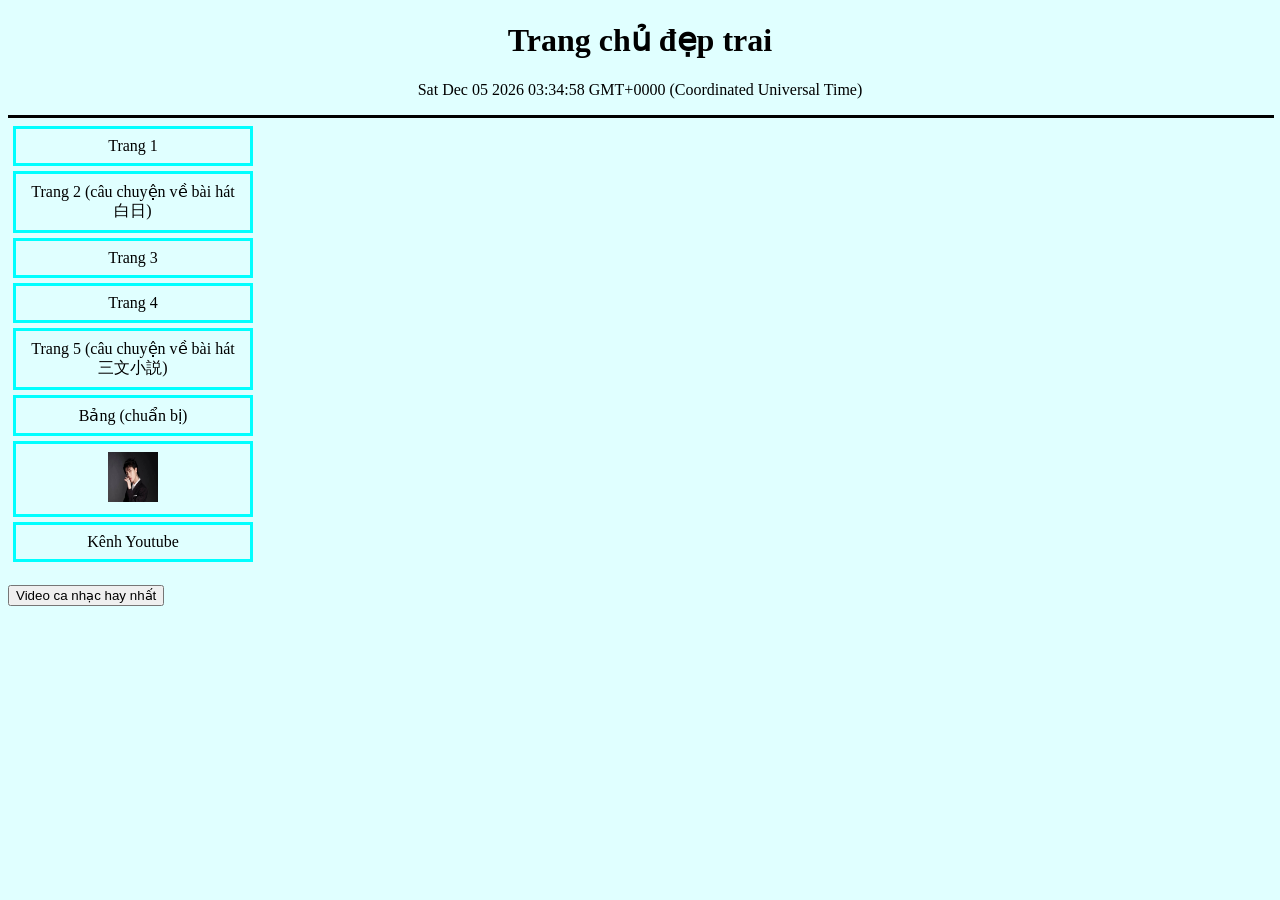
<file: index.html>
<!DOCTYPE html>		
<html lang = "vi">
	<head>
		<title>Trang chủ</title>
		<meta charset = "utf-8">
		<link rel="stylesheet" href="css/homepagestyle.css">
	</head>
	<body>
		<div class="text" >
			<h1>Trang chủ đẹp trai</h1>
		</div>
		<div class ="time">
			<p id = "time"></p>
			<script>
				document.getElementById('time').innerHTML = Date();
			</script> 
		</div>
		<hr width="100%" size="3px" color="black"> 
		<div class="menu" >
			<a href ="html/page1.html" target = "_blank"> Trang 1 </a>
			<a href ="html/page2.html" target = "_blank"> Trang 2 (câu chuyện về bài hát 白日)</a>
			<a href ="html/page3.html" target = "_blank"> Trang 3 </a>
			<a href ="html/page4.html" target = "_blank"> Trang 4 </a>
			<a href ="html/page5.html" target = "_blank"> Trang 5 (câu chuyện về bài hát 三文小説)</a>
			<a href = "html/info.html">Bảng (chuẩn bị)</a>
			<!-- link trong ảnh -->
			<a href= "https://www.youtube.com/@J97imjack" >
			<img src ="assets/image/image.jpg" alt="Hình đẹp trai" style="width: 50px; height: 50px;"> <br>
			</a>
			<a href ="https://www.youtube.com/@J97imjack" title="Kênh của jack 5 củ"> Kênh Youtube</a>
			<br>
		</div>
			<button onclick="document.location = 'html/video.html'">Video ca nhạc hay nhất</button>
	</body>
</html>
</file>
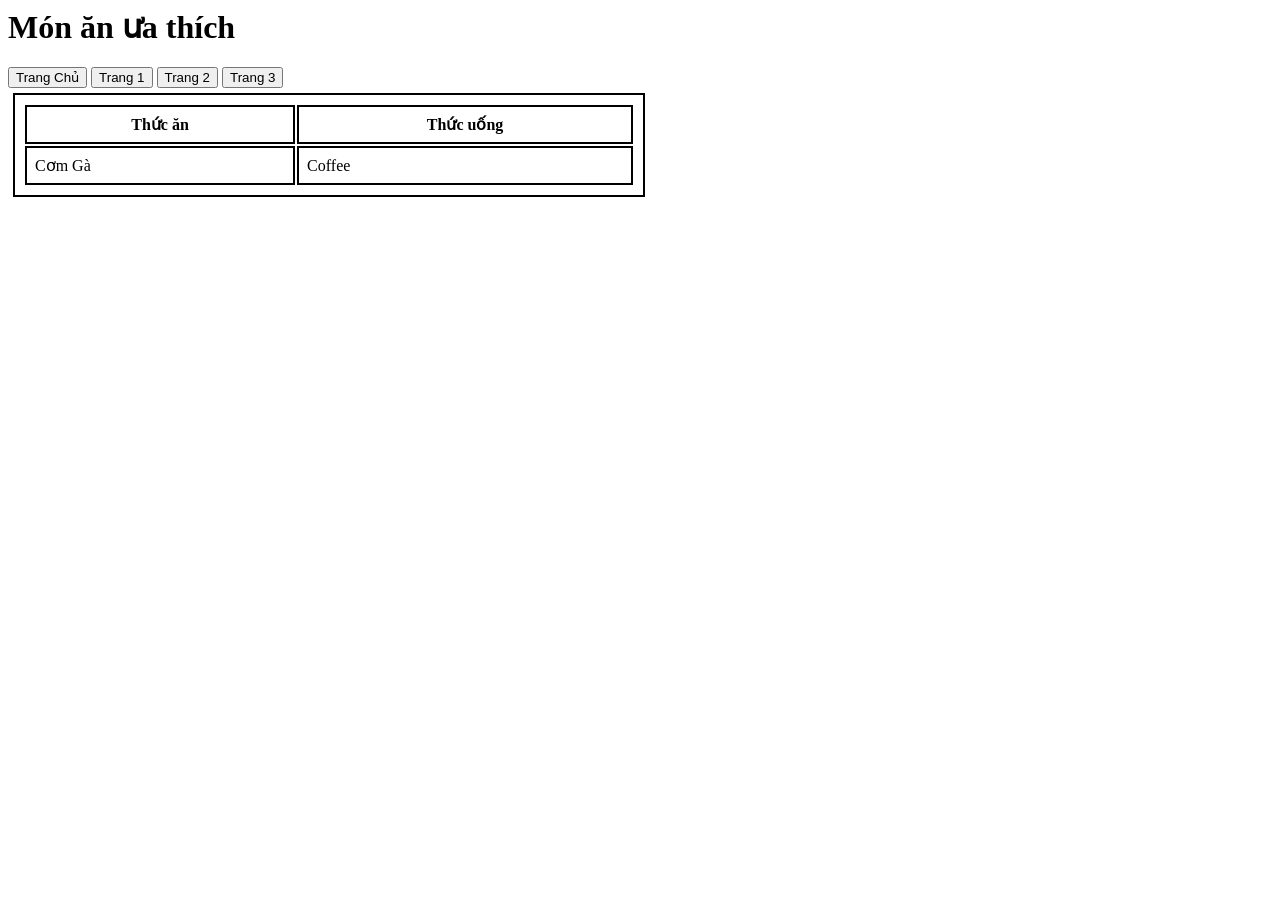
<file: html/info.html>
<!DOCTYPE <!DOCTYPE html>
<html lang = vi>
    <head>
        <meta charset="utf-8">
        <meta http-equiv="X-UA-Compatible" content="IE=edge">
        <title>Món ăn yêu thích</title>
        <meta name="description" content="">
        <meta name="viewport" content="width=device-width, initial-scale=1">
        <link rel="stylesheet" href="">
        
        <!-- thêm khung thờ cho cái bảng -->
        <style>
            table, th, td {
                border: 2px solid black;
                /* text-align: center; */
                margin: 5px;
                padding: 8px;}
        </style>

    </head>

    <body>

        <h1>Món ăn ưa thích</h1>
        <button onclick="document.location = '../index.html'">Trang Chủ</button>
        <button onclick="document.location = 'page1.html'">Trang 1</button>
		<button onclick="document.location = 'page2.html'"> Trang 2</button>
		<button onclick="document.location = 'page3.html'">Trang 3</button> <br>
        <!-- Bảng  -->
        <!-- Kích thước của bảng -->
        <table style = "width: 50%">
            <tr>
                <th>Thức ăn</th>
                <th>Thức uống</th>
            </tr>
            <tr>
                <td>Cơm Gà</td>
                <td>Coffee</td>
            </tr>
        </table>
    </body>

</html>
</file>
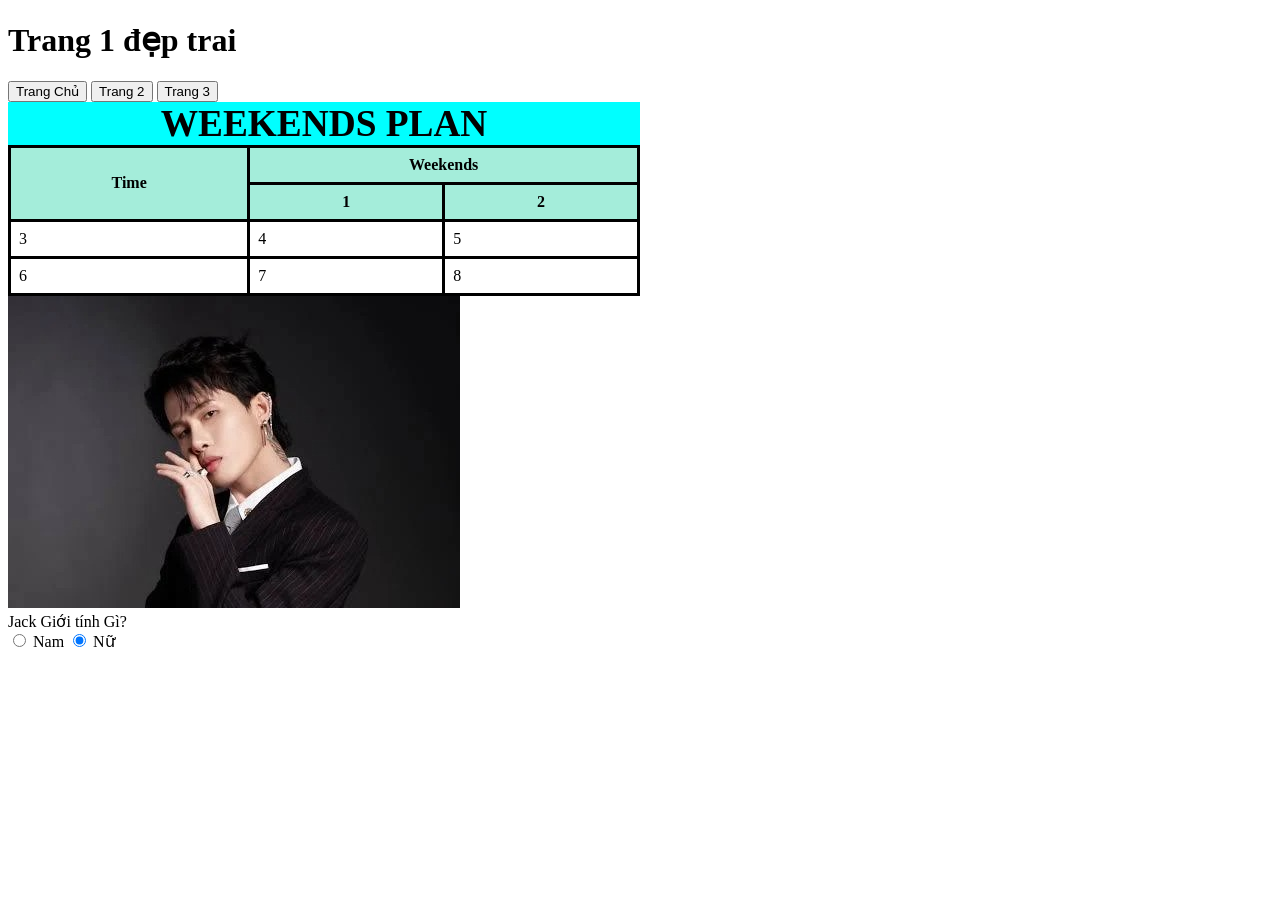
<file: html/page1.html>
<!DOCTYPE html>		
<html lang = "vi">
	<head>
		<title>Trang 1</title>
		<meta charset = "utf-8">
        <!-- external css -->
		<link rel="stylesheet" href="../css/style1.css">
		
    </style>
	</head>
	<body>
		<h1>Trang 1 đẹp trai</h1>
		<button onclick="document.location = '../index.html'">Trang Chủ</button>
		<button onclick="document.location = 'page2.html'"> Trang 2</button>
		<button onclick="document.location = 'page3.html'">Trang 3</button> <br>
        
		<!-- <a href ="page2.html" target = "_blank"> Trang 2
		<a href ="page3.html" target = "_blank"> Trang 3 <br> -->
		<!-- Table (bài trong lớp) -->
		<table>
        <caption> Weekends Plan</caption>
        <tr class = "header">
            <th rowspan="2">Time</th>
            <th colspan="2">Weekends</th>
        </tr>
        <tr class = "header">
            <th>1</th>
            <th>2</th>
        </tr>
        <tr>
            <td>3</td>
            <td>4</td>
            <td>5</td>
        </tr>
        <tr>
            <td>6</td>
            <td>7</td>
            <td>8</td>
        </tr>
    </table>
    <img src ="../assets/image/image.jpg" alt="Hình đẹp trai">
	<br>
    <label>Jack Giới tính Gì?</label> <br>
    <input type ="radio" id ="rdNam" name ="rdGioitinh" value="1" checked> 
    <label for ="rdNam">Nam</label> 
    <input type ="radio" id ="rdNu" name ="rdGioitinh" value="2" checked>
    <label for ="rdNu">Nữ</label>   
	</body>
</html>
</file>
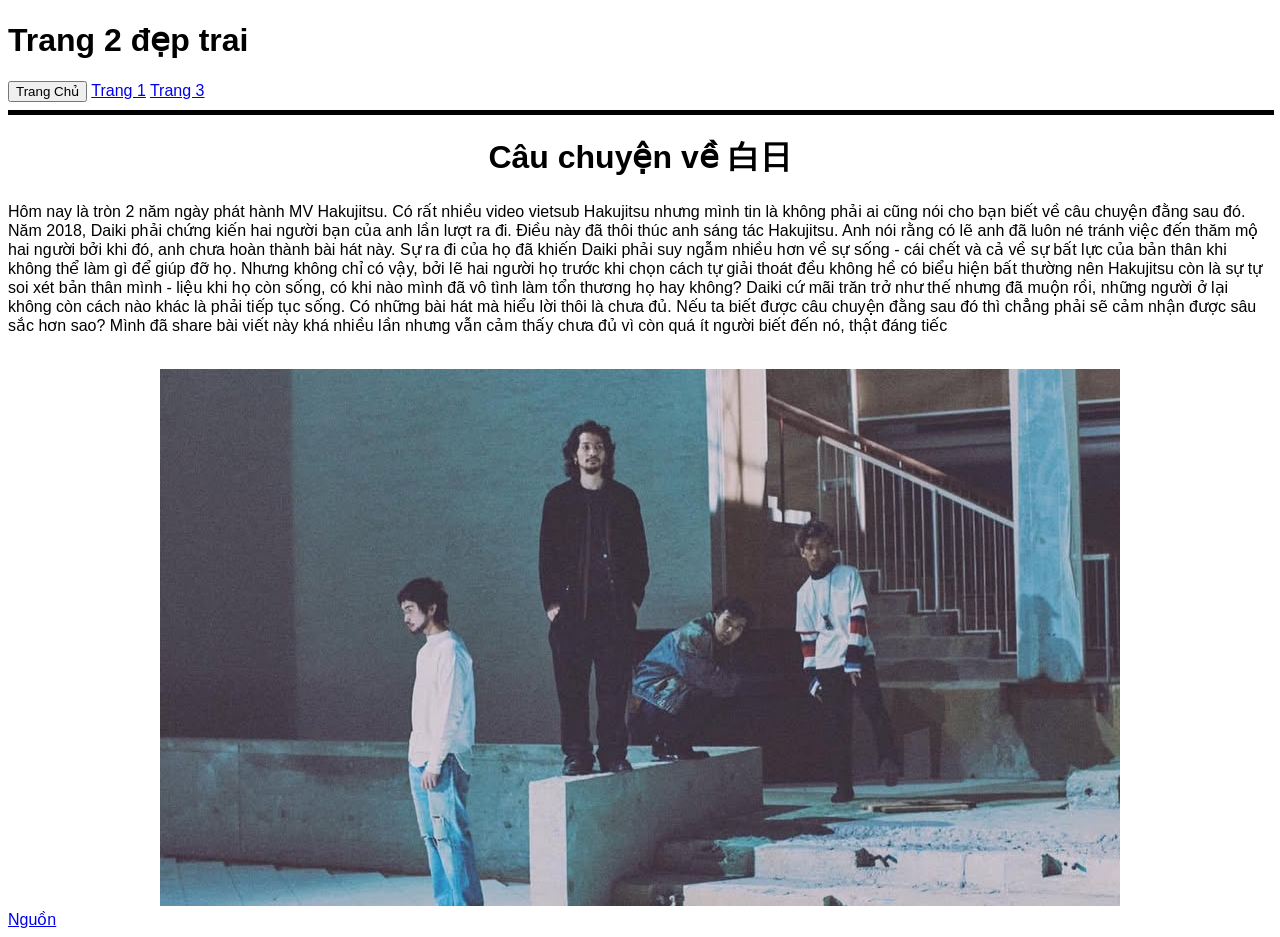
<file: html/page2.html>
<!DOCTYPE html>		
<html lang = "vi">
	<head>
		<title>Trang 2</title>
		<meta charset = "utf-8">
		<link rel="stylesheet" href="../css/page_song_infomation.css">
	</head>
	<body>
		<h1>Trang 2 đẹp trai</h1>
		<button onclick="document.location = '../index.html' ">Trang Chủ</button>
		<a href ="page1.html" target = "_blank"> Trang 1</a>
		<a href ="page3.html" target = "_blank"> Trang 3</a> <br>
		
		<!-- hr đường kẻ phân cách -->
		<hr width="100%" size="5px" color="black"> 
		
		<div class ="title">
		<h1><b>Câu chuyện về 白日</b></h1>
		</div>
		<p>Hôm nay là tròn 2 năm ngày phát hành MV Hakujitsu. Có rất nhiều video vietsub Hakujitsu nhưng mình tin là không phải ai cũng nói cho bạn biết về câu chuyện đằng sau đó.  
Năm 2018, Daiki phải chứng kiến hai người bạn của anh lần lượt ra đi. Điều này đã thôi thúc anh sáng tác Hakujitsu. Anh nói rằng có lẽ anh đã luôn né tránh việc đến thăm mộ hai người bởi khi đó, anh chưa hoàn thành bài hát này. 
Sự ra đi của họ đã khiến Daiki phải suy ngẫm nhiều hơn về sự sống - cái chết và cả về sự bất lực của bản thân khi không thể làm gì để giúp đỡ họ. Nhưng không chỉ có vậy, bởi lẽ hai người họ trước khi chọn cách tự giải thoát đều không hề có biểu hiện bất thường nên Hakujitsu còn là sự tự soi xét bản thân mình - liệu khi họ còn sống, có khi nào mình đã vô tình làm tổn thương họ hay không? Daiki cứ mãi trăn trở như thế nhưng đã muộn rồi, những người ở lại không còn cách nào khác là phải tiếp tục sống.
Có những bài hát mà hiểu lời thôi là chưa đủ. Nếu ta biết được câu chuyện đằng sau đó thì chẳng phải sẽ cảm nhận được sâu sắc hơn sao? Mình đã share bài viết này khá nhiều lần nhưng vẫn cảm thấy chưa đủ vì còn quá ít người biết đến nó, thật đáng tiếc</p><br>
		<div class ="image">
		<img src="../assets/image/hakujitsu.jpg" alt="Ảnh nhóm nhạc biểu diễn bài hát trên"> <br>
		</div>
		<a href="https://www.facebook.com/KingGnuVN/posts/fact-v%E1%BB%81-hakujitsu-m%C3%A0-ai-c%C5%A9ng-n%C3%AAn-bi%E1%BA%BFth%C3%B4m-nay-l%C3%A0-tr%C3%B2n-2-n%C4%83m-ng%C3%A0y-ph%C3%A1t-h%C3%A0nh-mv-hak/116429667156096/" target="_blank"> Nguồn</a>
	</body>
</html>
</file>
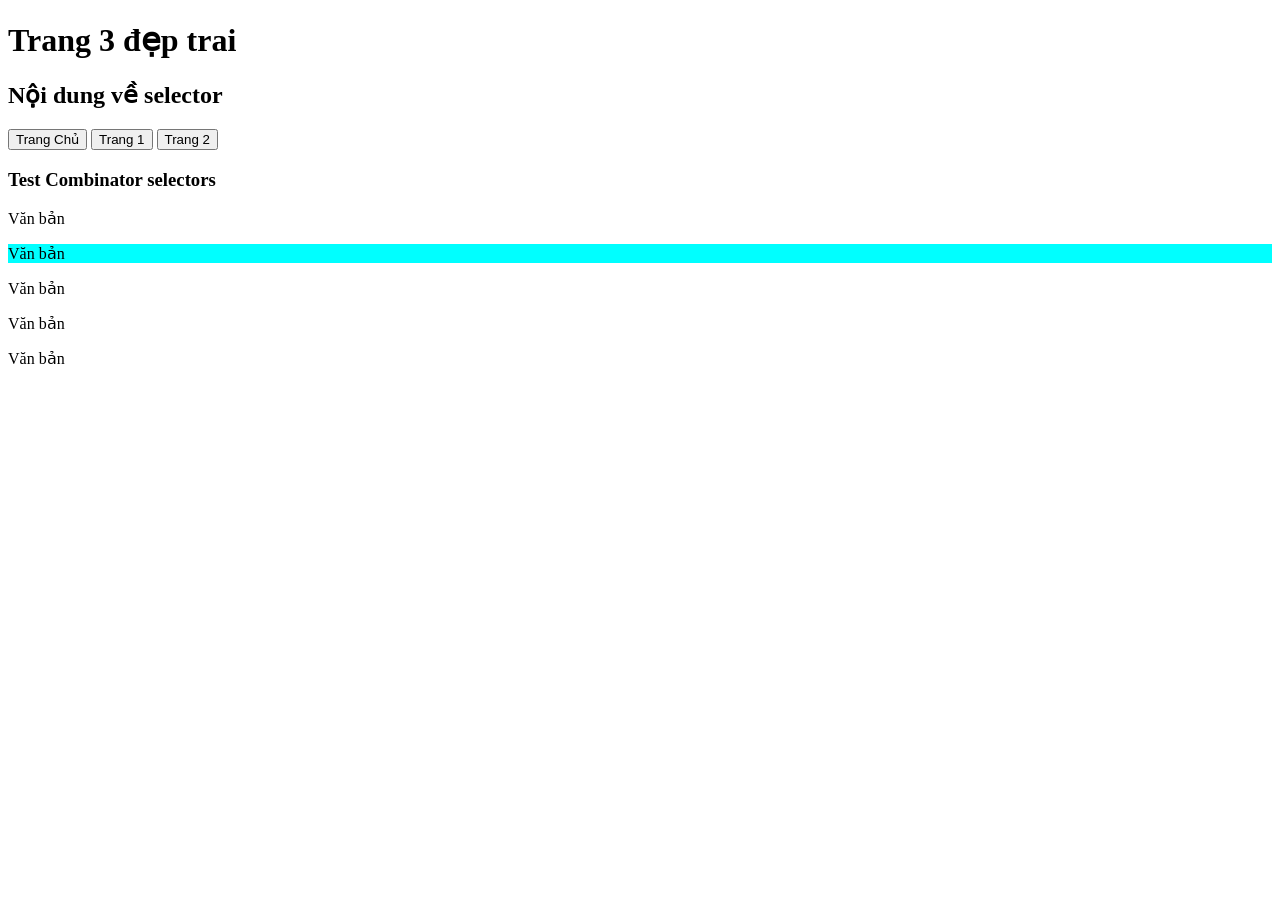
<file: html/page3.html>
<!DOCTYPE html>		
<html lang = "vi">
	<head>
		<title>Trang 3</title>
		<meta charset = "utf-8">
	<style>
		div + p {
			background-color: aqua;
		}
	</style>

	</head>
	<body>
		<h1>Trang 3 đẹp trai</h1>
		<h2>Nội dung về selector</h2>
		<button onclick="document.location = '../index.html' ">Trang Chủ</button>
		<button onclick="document.location ='page1.html'">Trang 1</button>
		<button onclick="document.location ='page2.html'">Trang 2</button>
		<h3>Test Combinator selectors</h3>
		<div>
			<p>Văn bản</p>
		</div>
		<p>Văn bản</p>
		<p>Văn bản</p>
		<p>Văn bản</p>
		<p>Văn bản</p>
	</body>
</html>
</file>
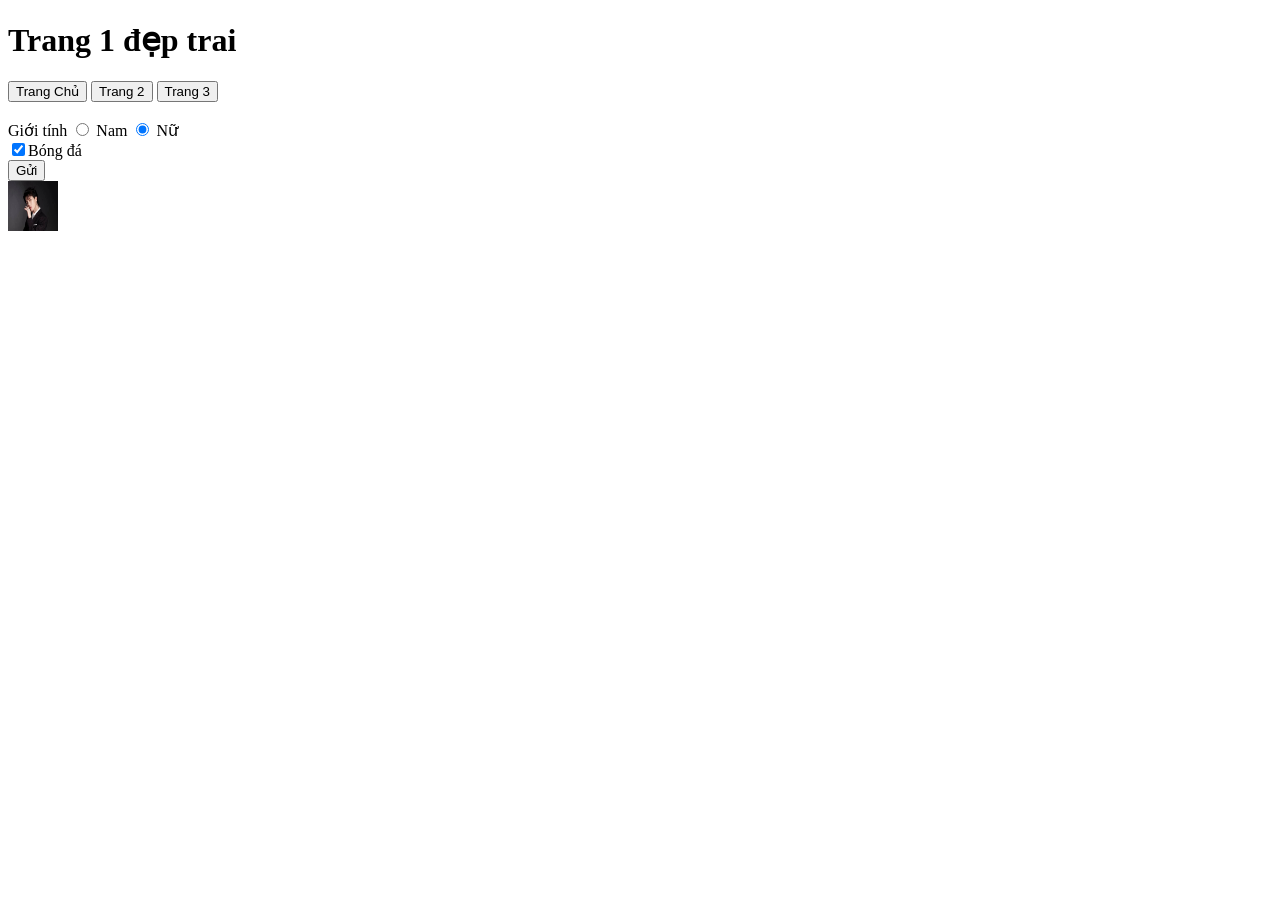
<file: html/page4.html>
<!DOCTYPE html>		
<html lang = "vi">
	<head>
		<title>Trang 1</title>
		<meta charset = "utf-8">
        <!-- external css -->
		<link rel="stylesheet" href="../css/style1.css">
		
    </style>
	</head>
	<body>
		<h1>Trang 1 đẹp trai</h1>
		<button onclick="document.location = '../index.html'">Trang Chủ</button>
		<button onclick="document.location = 'page2.html'"> Trang 2</button>
		<button onclick="document.location = 'page3.html'">Trang 3</button> <br>
        
		<!-- <a href ="page2.html" target = "_blank"> Trang 2
		<a href ="page3.html" target = "_blank"> Trang 3 <br> -->
		<!-- <img src ="../assets/image/image.jpg" alt="Hình đẹp trai"> -->
		<br>
	
    <label>Giới tính</label>
    <input type ="radio" id ="rdNam" name ="rdGioitinh" value="1" checked>
    <label for ="rdNam">Nam</label>

    <input type ="radio" id ="rdNu" name ="rdGioitinh" value="2" checked>
    <label for ="rdNu">Nữ</label> <br>

    <label><input type="checkbox" name ="chkSothich" value ="Bóng Đá" checked>Bóng đá</label> <br>

    <input type="submit" name="sbSubmit" value = "Gửi"> <br>

    <input type="image" src="../assets/image/image.jpg" width="50px" height="50px" name="sbSubmit" value = "Gửi"> <br>

    <!-- <input type="file" id="myfile" name="myfile"><br> -->
	</body>
</html>
</file>
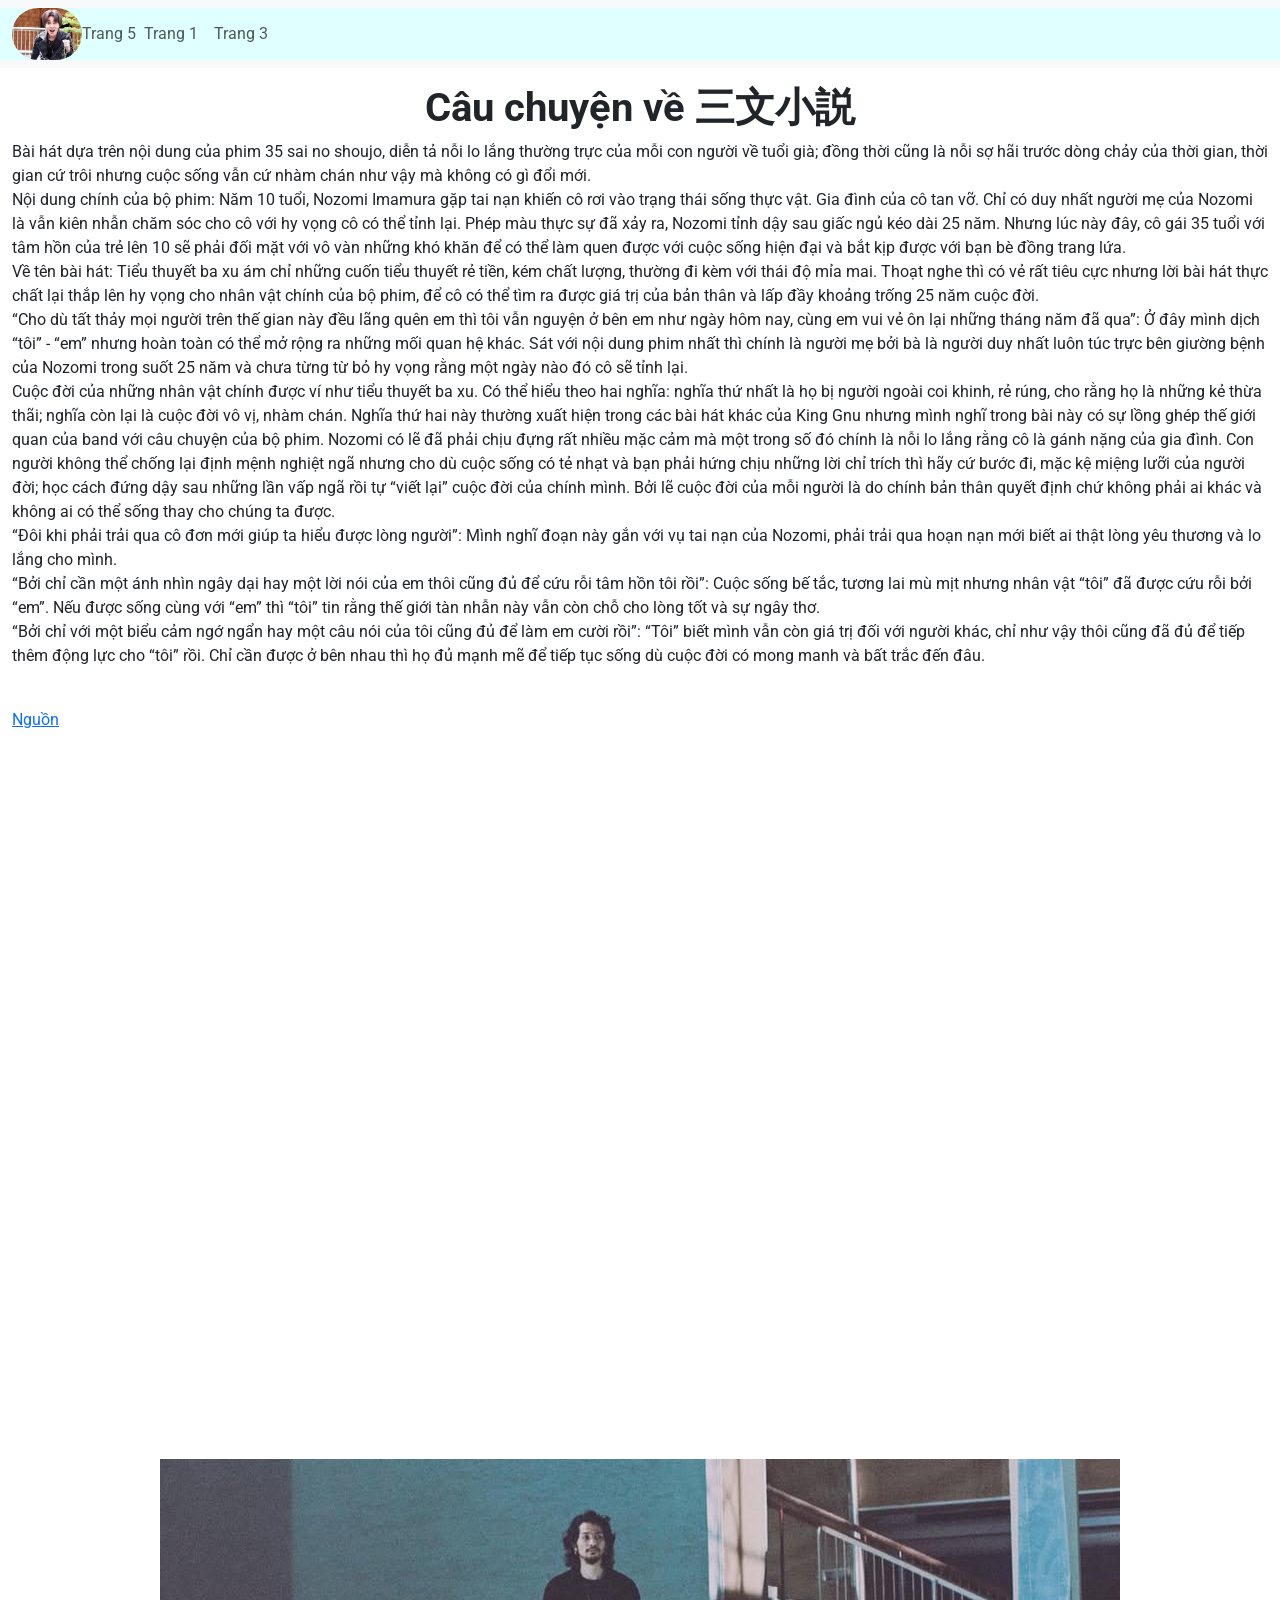
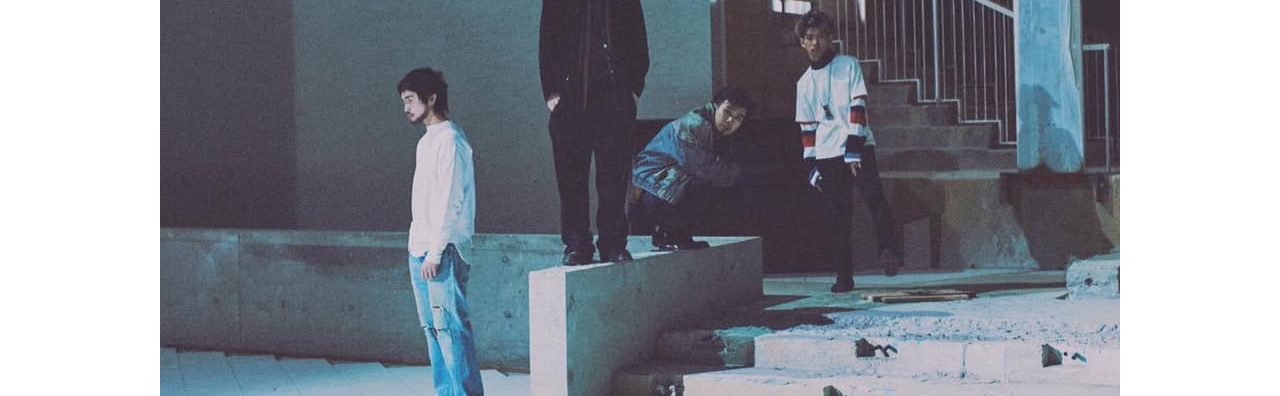
<file: html/page5.html>
<!DOCTYPE html>		
<html lang = "vi">
	<head>
		<title>Trang 5</title>
		<meta charset = "UTF-8">
		<meta name="viewport" content="width=device-width, initial-scale=1">
		<link rel="stylesheet" href="../css/page_song_infomation.css">
		<link rel="stylesheet" href="https://cdn.jsdelivr.net/npm/bootstrap@5.3.8/dist/css/bootstrap.min.css">
		<link rel="stylesheet" href="https://fonts.googleapis.com/css2?family=Roboto:wght@400;700&display=swap">
		<script src="https://cdn.jsdelivr.net/npm/bootstrap@5.3.8/dist/js/bootstrap.bundle.min.js"></script>
	</head>
	<body>
		<!-- Bootstrap 5 nè (header) -->
		<nav class="navbar navbar-expand-sm bg-light navbar-light">
			<div class = "container-fluid">			
				<!-- cái logo link vs homepage nè  -->
				<a class = "navbav-brand" href="../index.html">
					<img src="../assets/image/ダウンロード.jpg" alt ="Logo đẹp trai" style="width: 70px;" class = "rounded-pill">
				</a>

				<div class="collapse navbar-collapse" id="collapsibleNavbar">
					<span class="navbar-text">Trang 5</span>
					<ul class = "navbar-nav">
						<li class ="nav-item">
							<a class = "nav-link" href ="page1.html"> Trang 1</a>
						</li>
						<li class = "nav-item">
							<a class = "nav-link" href ="page3.html"> Trang 3</a>
						</li>
					</ul>
				</div>
			</div>
		</nav>

		<!-- hr đường kẻ phân cách
		<hr width="100%" size="5px" color="black">  -->
		<div class ="content">
		<div class="container-fluid mt-3">
			<div class ="title">
				<h1><b>Câu chuyện về 三文小説</b></h1>
			</div>

			<p>Bài hát dựa trên nội dung của phim 35 sai no shoujo, diễn tả nỗi lo lắng thường trực của mỗi con người về tuổi già; đồng thời cũng là nỗi sợ hãi trước dòng chảy của thời gian, thời gian cứ trôi nhưng cuộc sống vẫn cứ nhàm chán như vậy mà không có gì đổi mới. <br>
        	Nội dung chính của bộ phim: Năm 10 tuổi, Nozomi Imamura gặp tai nạn khiến cô rơi vào trạng thái sống thực vật. Gia đình của cô tan vỡ. Chỉ có duy nhất người mẹ của Nozomi là vẫn kiên nhẫn chăm sóc cho cô với hy vọng cô có thể tỉnh lại. Phép màu thực sự đã xảy ra, Nozomi tỉnh dậy sau giấc ngủ kéo dài 25 năm. Nhưng lúc này đây, cô gái 35 tuổi với tâm hồn của trẻ lên 10 sẽ phải đối mặt với vô vàn những khó khăn để có thể làm quen được với cuộc sống hiện đại và bắt kịp được với bạn bè đồng trang lứa. <br>
    	    Về tên bài hát: Tiểu thuyết ba xu ám chỉ những cuốn tiểu thuyết rẻ tiền, kém chất lượng, thường đi kèm với thái độ mỉa mai. Thoạt nghe thì có vẻ rất tiêu cực nhưng lời bài hát thực chất lại thắp lên hy vọng cho nhân vật chính của bộ phim, để cô có thể tìm ra được giá trị của bản thân và lấp đầy khoảng trống 25 năm cuộc đời. <br>
        	“Cho dù tất thảy mọi người trên thế gian này đều lãng quên em thì tôi vẫn nguyện ở bên em như ngày hôm nay, cùng em vui vẻ ôn lại những tháng năm đã qua”: Ở đây mình dịch “tôi” - “em” nhưng hoàn toàn có thể mở rộng ra những mối quan hệ khác. Sát với nội dung phim nhất thì chính là người mẹ bởi bà là người duy nhất luôn túc trực bên giường bệnh của Nozomi trong suốt 25 năm và chưa từng từ bỏ hy vọng rằng một ngày nào đó cô sẽ tỉnh lại. <br>
    	    Cuộc đời của những nhân vật chính được ví như tiểu thuyết ba xu. Có thể hiểu theo hai nghĩa: nghĩa thứ nhất là họ bị người ngoài coi khinh, rẻ rúng, cho rằng họ là những kẻ thừa thãi; nghĩa còn lại là cuộc đời vô vị, nhàm chán. Nghĩa thứ hai này thường xuất hiện trong các bài hát khác của King Gnu nhưng mình nghĩ trong bài này có sự lồng ghép thế giới quan của band với câu chuyện của bộ phim. Nozomi có lẽ đã phải chịu đựng rất nhiều mặc cảm mà một trong số đó chính là nỗi lo lắng rằng cô là gánh nặng của gia đình. Con người không thể chống lại định mệnh nghiệt ngã nhưng cho dù cuộc sống có tẻ nhạt và bạn phải hứng chịu những lời chỉ trích thì hãy cứ bước đi, mặc kệ miệng lưỡi của người đời; học cách đứng dậy sau những lần vấp ngã rồi tự “viết lại” cuộc đời của chính mình. Bởi lẽ cuộc đời của mỗi người là do chính bản thân quyết định chứ không phải ai khác và không ai có thể sống thay cho chúng ta được. <br>
    		“Đôi khi phải trải qua cô đơn mới giúp ta hiểu được lòng người”: Mình nghĩ đoạn này gắn với vụ tai nạn của Nozomi, phải trải qua hoạn nạn mới biết ai thật lòng yêu thương và lo lắng cho mình. <br>
        	“Bởi chỉ cần một ánh nhìn ngây dại hay một lời nói của em thôi cũng đủ để cứu rỗi tâm hồn tôi rồi”: Cuộc sống bế tắc, tương lai mù mịt nhưng nhân vật “tôi” đã được cứu rỗi bởi “em”. Nếu được sống cùng với “em” thì “tôi” tin rằng thế giới tàn nhẫn này vẫn còn chỗ cho lòng tốt và sự ngây thơ. <br>
        	“Bởi chỉ với một biểu cảm ngớ ngẩn hay một câu nói của tôi cũng đủ để làm em cười rồi”: “Tôi” biết mình vẫn còn giá trị đối với người khác, chỉ như vậy thôi cũng đã đủ để tiếp thêm động lực cho “tôi” rồi. Chỉ cần được ở bên nhau thì họ đủ mạnh mẽ để tiếp tục sống dù cuộc đời có mong manh và bất trắc đến đâu.</p><br>
			
			<a href="https://rossyfansub.wordpress.com/2020/11/06/vietsub-sanmon-shousetsu-king-gnu/" target="_blank"> Nguồn</a>
			<div class ="image">
			<iframe height="720px" width="1280px" src="https://www.youtube.com/embed/Y8HeOA95UzQ" ></iframe>
			<img src="../assets/image/hakujitsu.jpg" alt="Ảnh nhóm nhạc biểu diễn bài hát trên"> <br>
			</div>
			
		</div>
		</div>
	</body>
</html>
</file>
<file: css/homepagestyle.css>
div.menu{
	width:250px;
}
div.menu a{
	color: black;
	display:block;
	border: 3px solid aqua;
	padding: 8px;
	text-decoration: none;
	margin: 5px;
    text-align: center;
}
div.menu a:hover{
	background-color: aqua;
}
div.text{
	text-align: center;
}
body{
	background-color: lightcyan;
	/* background-image: url('assets/image/ダウンロード.jpg'); */
	background-repeat: no-repeat;
	background-size: 100% 100%;
}

/* Pseudo-class selectors */
    button:focus{
	background-color: yellow;
}

div.time{
	text-align: center;
}
</file>
<file: css/style1.css>
/*Định dạng bảng*/
table, td, th{
    border: 3px solid black;
    border-collapse: collapse;
}
table{
    width: 50%;
}
td, th{
    padding: 8px;
}
caption{
    font-weight: bolder;
    font-size:28pt;
    text-transform: uppercase;
    color:rgb(0, 0, 0);
    background-color: aqua;
}
tr.header{
    background-color: rgb(164, 237, 218);
}
</file>
<file: css/page_song_infomation.css>
div.title{
	text-align: center;
}
div.image{
	text-align: center;
}

div.container-fluid{
	background-color: lightcyan;
}

div.container-fluid.mt-3{
	background-color: white;
}

body{
	font-family: 'Roboto', sans-serif !important;
}
</file>
